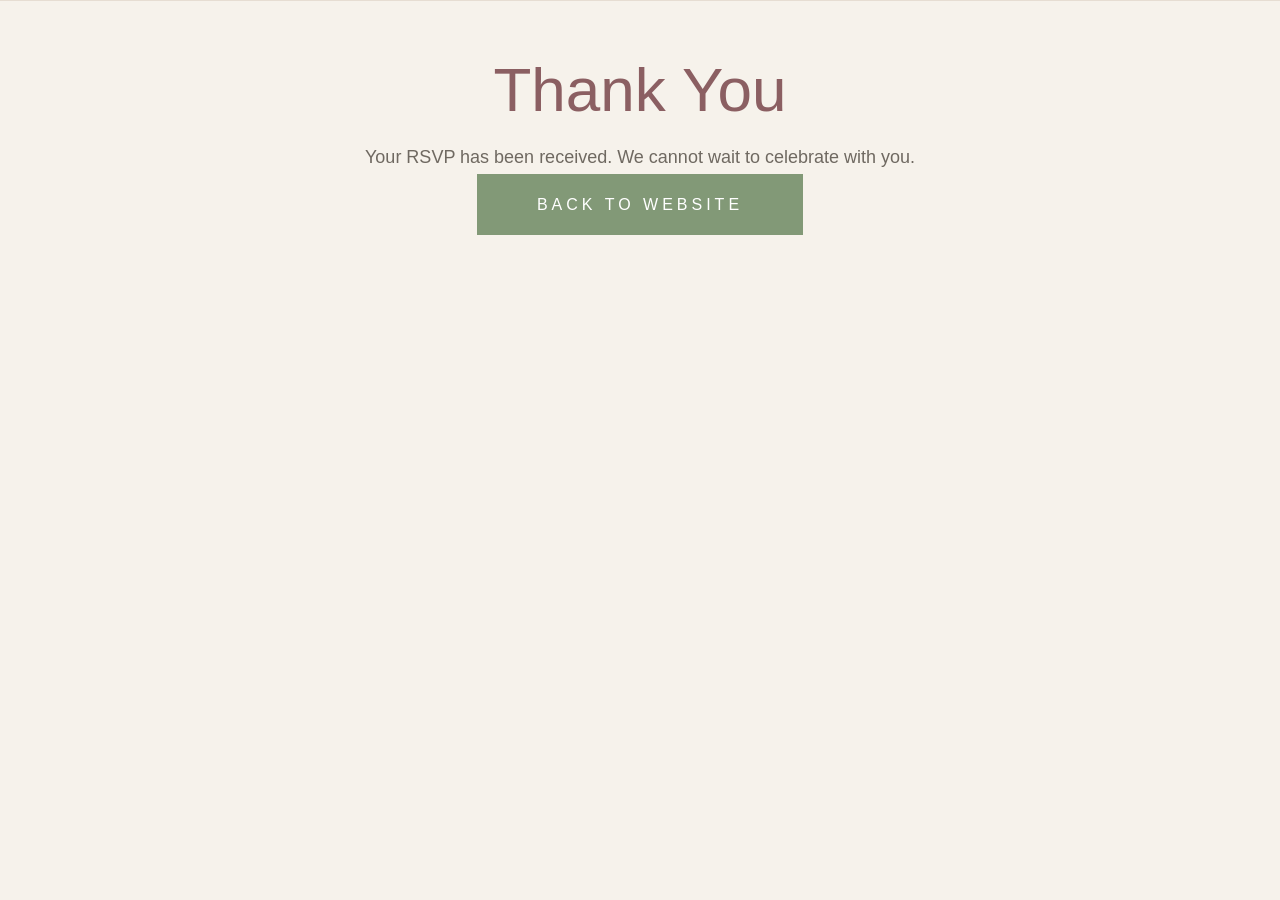
<file: public/thank-you.html>
<!DOCTYPE html>
<html lang="en">
<head>
  <meta charset="UTF-8">
  <title>Thank You | Maggy & Emre</title>
  <link rel="stylesheet" href="wedding.css">
</head>
<body>
  <section class="section rsvp-section">
    <h2>Thank You</h2>
    <p class="rsvp-note">Your RSVP has been received. We cannot wait to celebrate with you.</p>
    <a href="/" class="btn primary">Back to Website</a>
  </section>
</body>
</html>
</file>
<file: public/wedding.css>
:root { 
  --cream: #f6f2eb;

  /* NEW PEARLY COLORS */
  --paper: #fffdf9;
  --paper-soft: #fdfaf4;

  --text: #292725;
  --muted: #6f6961;
  --sage: #829977;
  --soft-pink: #d8c1c2;
  --rose: #8b5f62;
  --border: #e6ddd2;
}

* {
  box-sizing: border-box;
}

html {
  scroll-behavior: smooth;
}

body {
  margin: 0;
  background: var(--cream);
  color: var(--text);
  font-family: "Helvetica Neue", Arial, sans-serif;
  line-height: 1.7;
}

.nav {
  height: 105px;
  padding: 0 7%;
  display: flex;
  align-items: center;
  justify-content: space-between;
  background: rgba(247, 242, 233, 0.96);
  border-bottom: 1px solid var(--border);
  position: sticky;
  top: 0;
  z-index: 100;
  backdrop-filter: blur(10px);
}

.logo {
  font-family: "Cormorant Garamond", serif;
  font-size: 34px;
  font-weight: 700;
  color: var(--text);
  text-decoration: none;
  letter-spacing: 3px;
}

.menu-btn {
  display: none;
  background: none;
  border: none;
  font-size: 30px;
  color: var(--text);
  cursor: pointer;
}

nav {
  display: flex;
  gap: 28px;
}

nav a {
  text-decoration: none;
  color: var(--muted);
  text-transform: uppercase;
  letter-spacing: 3px;
  font-size: 12px;
}

.hero {
  min-height: 700px;
  padding: 80px 7% 120px;
  text-align: center;
  position: relative;
  overflow: hidden;
}

.hero-flower-wrap {
  position: absolute;
  top: 55px;
  left: 50%;
  transform: translateX(-50%);
  width: min(760px, 98vw);
  height: 390px;
  z-index: 1;
  pointer-events: none;
  mask-image: linear-gradient(to bottom, black 0%, black 48%, rgba(0,0,0,0.45) 68%, transparent 100%);
  -webkit-mask-image: linear-gradient(to bottom, black 0%, black 48%, rgba(0,0,0,0.45) 68%, transparent 100%);
}

.flower {
  position: absolute;
  width: 340px;
  height: auto;
  object-fit: contain;
  opacity: 0.17;
  border-radius: 0;
  box-shadow: none;
  mix-blend-mode: multiply;
  filter: blur(0.4px);
}

.hero-flower-left {
  left: 35px;
  top: 0;
}

.hero-flower-right {
  right: 35px;
  top: 0;
}

.eyebrow,
.location,
.label,
.rsvp-form label,
.info-card h4 {
  text-transform: uppercase;
  letter-spacing: 7px;
  color: var(--muted);
  font-size: 14px;
}

.hero h1 {
  font-family: "Cormorant Infant", serif;
  font-size: clamp(55px, 16vw, 175px);
  line-height: 0.9;
  font-style: regular;
  font-weight: 180;
  color: #5a2a33;
  letter-spacing: -2px
  margin: 70px 0 40px;
  position: relative;
  z-index: 2;
}

.hero h1 span {
  display: block;
  color: #4f5f4b;
  font-size: 70px;
  margin: 28px 0;
  font-style: normal;
}

.hero h2 {
  font-family: "Halvetica Neue", Arial, serif;
  font-size: 4px;
  letter-spacing: 1px;
  margin-top: 10px;
  position: relative;
  font-style: regular;
  font-weight: 90;
  z-index: 2;
  color: var(--sage);
}

.hero .eyebrow,
.hero .location,
.divider {
  position: relative;
  z-index: 2;
}

.divider,
.section-title {
  display: flex;
  align-items: center;
  justify-content: center;
  gap: 22px;
}

.divider::before,
.divider::after,
.section-title span {
  content: "";
  height: 1px;
  background: var(--border);
  width: 230px;
}

.divider span {
  width: 7px;
  height: 7px;
  background: var(--sage);
  border-radius: 50%;
}

.hero-buttons {
  margin-top: 90px;
  display: flex;
  justify-content: center;
  gap: 0;
  flex-wrap: wrap;
  position: relative;
  z-index: 2;
}

.btn {
  padding: 22px 60px;
  text-transform: uppercase;
  letter-spacing: 4px;
  text-decoration: none;
  font-weight: 500;
}

.primary {
  background: var(--sage);
  color: white;
}

.secondary {
  border: 1px solid var(--border);
  color: var(--muted);
  background: transparent;
}

.section {
  padding-top: 40px;
  padding-left: 7%px;
  padding-right: 7%px;
  padding-bottom: 0px;
  border-top: 1px solid var(--border);
}

.section-title {
  margin-bottom: 60px;
  flex-wrap: nowrap;
}

.section-title p {
  font-family: "Cormorant Garamond", serif;
  font-style: Regular;
  color: var(--sage);
  font-size: clamp(40px, 5vw, 46px);
  font-weight: 700;
  letter-spacing: 2px;
  text-transform: uppercase;
  white-space: nowrap;
  margin: 0;
}

.details-card,
.info-card,
.place-card,
.rsvp-form {
  background: var(--paper);
}

.details-card {
  max-width: 880px;
  margin: auto;
  border: none;
}

.detail-box {
  text-align: center;
  padding: 2;
  border-bottom: 1px solid var(--border);
  background: #fcfaf6;
  min-height: unset;
}

.detail-box:last-child {
  border-bottom: 0;
}

.icon {
  font-size: 28px;
  margin-bottom: 1.8;
  line-height: 2;
}

.detail-box label {
  color: var(--sage); !important;
  font-weight: 350; !important;
  margin: 1.8;
  padding: 2;
  line-height: 1.8;
  font-size: 4px; !important;
  
}

.detail-accent {
  color: var(--rose) !important;
}

h2,
h3 {
  font-family: "Halvetica Neue", Arial, serif;
  line-height: 1.1;
  color: #000000;
  font-style: regular;
  font-weight: 300;
  
}

.detail-box h3 {
  font-size: clamp(26px, 6vw, 46px);
  color: #000000;
  font-size: 24px;
  margin: 1.8;
  padding: 2;
  line-height: 1.8;
  font-family: "Cormorant Garamond", serif;
  font-style: bold;
  font-weight: 500;
}

.info-card h2,
.intro h2,
.rsvp-section h2,
footer h2 {
  font-size: clamp(26px, 7vw, 62px);
  margin: 15px 0;
  color: var(--rose);
  
}

.rsvp-section h2 {
  color: var(--rose);
}

.place-card h3 {
  font-size: clamp(24px, 5vw, 42px);
  margin: 16px 0;
  font-size: 22px;
  font-style: regular;
  font-family: "Cormorant Garamond", serif;
  font-weight: 700;
  text-align: left;
}

.detail-box p {
  font-size: 16px;
  color: var(--muted);
  padding: 2;
  line-height: 1.8;
  margin: 1.8;
}
.detail-box > * {
  margin-top: 1.2px;
  margin-bottom: 1.2px;
}

.info-card p,
.timeline-item span,
.rsvp-note {
  font-size: 18px;
  color: var(--muted);
}

.place-card p {
  font-size: 16px;
  color: var(--muted);
  line-height: 1.75;
  text-align: left;
}

.venue-card p {
  font-size: 16px;
}

.info-card {
  max-width: 980px;
  margin: 0 auto 70px;
  border: 1px solid var(--border);
  padding: 40px;
}

.info-card h4 {
  color: var(--sage);
  font-size: 20px;
  font-weight: 600;
  margin: 36px 0 6px;
  white-space: nowrap;
}

.travel-card p {
  font-size: 14px;
  line-height: 1.65;
}
.travel-card h4 {
  color: #8b5f62;
  font-size: 20px;
  font-weight: 600;
  margin: 36px 0 6px;
  white-space: nowrap;

}

.text-link,
.place-card a {
  display: inline-block;
  margin-top: 14px;
  color: #d8c1c2;
  text-decoration: none;
  text-transform: uppercase;
  letter-spacing: 0px;
  font-weight: 400;
  text-align: left;
  font-size: 12;
}

.timeline {
  max-width: 900px;
  margin: auto;
  padding-left: 55px;
  border-left: 2px solid var (--border);
  position: realtive;
}


.timeline-item {
  position: relative;
  margin-bottom: 45px;
}

.timeline-line {
  position: absolute;
  left: -55px;
  top: 35px;
  width: 2px;
  heights: calc(100% + 25px);
  color: #5f7157;
  z-index: 0;
  
  
}

.timeline-item::before {
  content: "";
  position: absolute;
  left: -72px;
  top: 3px;
  width: 34px;
  height: 34px;
  background: rgba(130, 153, 119, 0.22);
  border-radius: 50%;
  z-index: 2;
}

.timeline-item::after {
  content: "";
  position: absolute;
  left: -61px;
  top: 14px;
  width: 12px;
  height: 12px;
  background: #4b1f28;
  border-radius: 50%;
  z-index: 3;
}

.timeline-item:not(:last-child) .timeline {
  position: absolute;
  left: -55px;
  top: 34px;
  width: 2px;
  height: calc (100% + 26px);
  background: #7d9274;

}

.timeline-item.pink::before {
  background: rgba(216, 193, 194, 0.38);
}

.timeline-item.pink::after {
  background: var(--soft-pink);
}

.timeline-item p {
  color: var(--sage);
  text-transform: uppercase;
  letter-spacing: 5px;
  margin: 0;
  font-size: 14px;
}

.timeline-item h3 {
  font-size: 17px;
  margin: 5px 0;
  font-weight: 600;
  color: #000000;
  font-family: "Cormorant Garamond", serif;
}

.intro {
  text-align: center;
  max-width: 900px;
  margin: 0 auto 70px;
}

section.intro h2 {
  color: #d8c1c2;
  font-size: 26px;
}

.intro p {
  color: var(--muted);
  font-size: 17px; !important;
  font-weight: 300
}

.place-card {
  max-width: 980px;
  margin: 0 auto 70px;
  border: 1px solid var(--border);
  overflow: hidden;
  padding: 28px;
}

.place-image-frame {
  border: 1px solid var(--border);
  background: var(--cream);
  padding: 12px;
}

.place-card img {
  width: 100%;
  height: 360px;
  object-fit: cover;
  display: block;
}

.place-content {
  padding: 24px 28px 18px;
  text-align: Justify;
}

.photo-label {
  color: var(--rose);
  display: block;
  margin: 4px 0 14px;
  padding: 0;
  background: none;
  position: static;
  text-transform: uppercase;
  letter-spacing: 1.5px;
  font-size: 3.5px;
  font-style: italic;
  font-family: "Cormorant Garamond", serif;
  font-weight: 700;
  text-align: left;
}

.place-card em {
  display: block;
  background: #f0f3ed;
  color: #60745c;
  padding: 16px 18px;
  margin: 24px 0 8px;
  font-size: 14px;
  text-align: left;
}

.rsvp-section {
  text-align: center;
}

.rsvp-note em {
  color: var(--sage);
  font-family: "Cormorant Garamond", serif;
  font-size: 27px;
}

.rsvp-form {
  max-width: 820px;
  margin: 55px auto 0;
  border: 1px solid var(--border);
  padding: 42px 48px;
  text-align: left;
}

.rsvp-form label {
  display: block;
  margin: 20px 0 7px;
  font-size: 12px;
  letter-spacing: 5px;
}

input,
select,
textarea {
  width: 100%;
  padding: 16px 18px;
  border: 1px solid var(--border);
  background: #fffefe;
  color: var(--text);
  font-family: "Montserrat", sans-serif;
  font-size: 17px;
  border-radius: 6px;
}

textarea {
  height: 115px;
  resize: vertical;
}

button[type="submit"] {
  display: block;
  width: 75%;
  margin: 42px auto 0;
  padding: 19px;
  background: var(--sage);
  color: white;
  border: 0;
  text-transform: uppercase;
  letter-spacing: 6px;
  font-size: 16px;
  cursor: pointer;
}

.hidden {
  display: none;
}

footer {
  text-align: center;
  padding: 90px 7%;
  border-top: 1px solid var(--border);
}

footer p {
  text-transform: uppercase;
  letter-spacing: 5px;
  color: var(--muted);
}

footer span {
  color: var(--soft-pink);
  font-size: 22px;
}

@media (max-width: 768px) {
  .nav {
    height: 100px;
  }

  .menu-btn {
    display: block;
  }

  nav {
    display: none;
    position: absolute;
    top: 100px;
    left: 0;
    right: 0;
    background: var(--cream);
    border-bottom: 1px solid var(--border);
    padding: 30px;
    flex-direction: column;
    text-align: center;
  }

  nav.show {
    display: flex;
  }

  .hero {
    min-height: 760px;
    padding-top: 70px;
  }

  .hero-flower-wrap {
    top: 65px;
    width: 100vw;
    height: 320px;
  }

  .flower {
    width: 230px;
    opacity: 0.17;
  }

  .hero-flower-left {
    left: 0;
    top: 0;
  }

  .hero-flower-right {
    right: 0;
    top: 0;
  }

  .eyebrow,
  .location,
  .label,
  .rsvp-form label,
  .info-card h4 {
    letter-spacing: 5px;
    font-size: 12px;
  }

  .hero h1 {
    font-size: 84px;
  }

  .hero h2 {
    font-size: 36px;
  }

  .hero-buttons {
    flex-direction: column;
    align-items: center;
  }

  .btn {
    width: 80%;
    text-align: center;
  }

  .section {
    padding: 85px 6%;
  }

  .section-title {
    gap: 12px;
  }

  .section-title p {
    font-size: 22px;
    letter-spacing: 2px;
  }

  .divider::before,
  .divider::after,
  .section-title span {
    width: 75px;
  }

  .detail-box {
    padding: 34px 28px;
  }

  .detail-box p {
    font-size: 17px;
  }

  .info-card {
    padding: 38px 32px;
  }

  .rsvp-form {
    padding: 32px 26px;
  }

  .info-card h4 {
    font-size: 16px;
    letter-spacing: 3px;
  }

  .info-card p,
  .timeline-item span,
  .rsvp-note,
  .venue-card p {
    font-size: 13px;
  }

  section.intro p {
    font-size: 22px;
  }

  .travel-card p {
    font-size: 14px;
  
    
  }

  .place-card p {
    font-size: 14px;
    text-align: justify;
    text-align-last: left;
    text-color: #bfcbb8;
  }
  
    
  }

  .timeline-item h3 {
    font-size: 22px;
    font-weight: 600;
  }

  .timeline-item p {
    font-size: 14px;
  }

  .timeline-item::before {
    left: -70px;
    top: 2px;
    width: 32px;
    height: 32px;
  }

  .timeline-item::after {
    left: -60px;
    top: 12px;
    width: 12px;
    height: 12px;
  }

  .place-card {
    padding: 16px;
  }

  .place-card img {
    height: 260px;
  }

  .place-content {
    padding: 20px 18px 14px;
    text-align: center;
  }

  .photo-label {
    font-size: 6px;
    letter-spacing: 1px;
    text-align: left;
  }

  .place-card em {
    font-size: 13px;
  }
  .rsvp-google-btn {
    display: inline-block;
    margin-top: 35px;
  } 
  .rsvp-options {
  display: flex;
  justify-content: center;
  gap: 16px;
  flex-wrap: wrap;
  margin-top: 35px;
}

.rsvp-google-btn {
  display: inline-block;
}


  }
  input,
  select,
  textarea {
    padding: 14px 15px;
    font-size: 16px;
  }

  textarea {
    height: 105px;
  }

  button[type="submit"] {
    width: 100%;
  }
  
  section > *:last-child {
    margin-bottom: 0 !important;
  }

  section {
    padding-bottom: 10px !important!
  }
}
</file>
